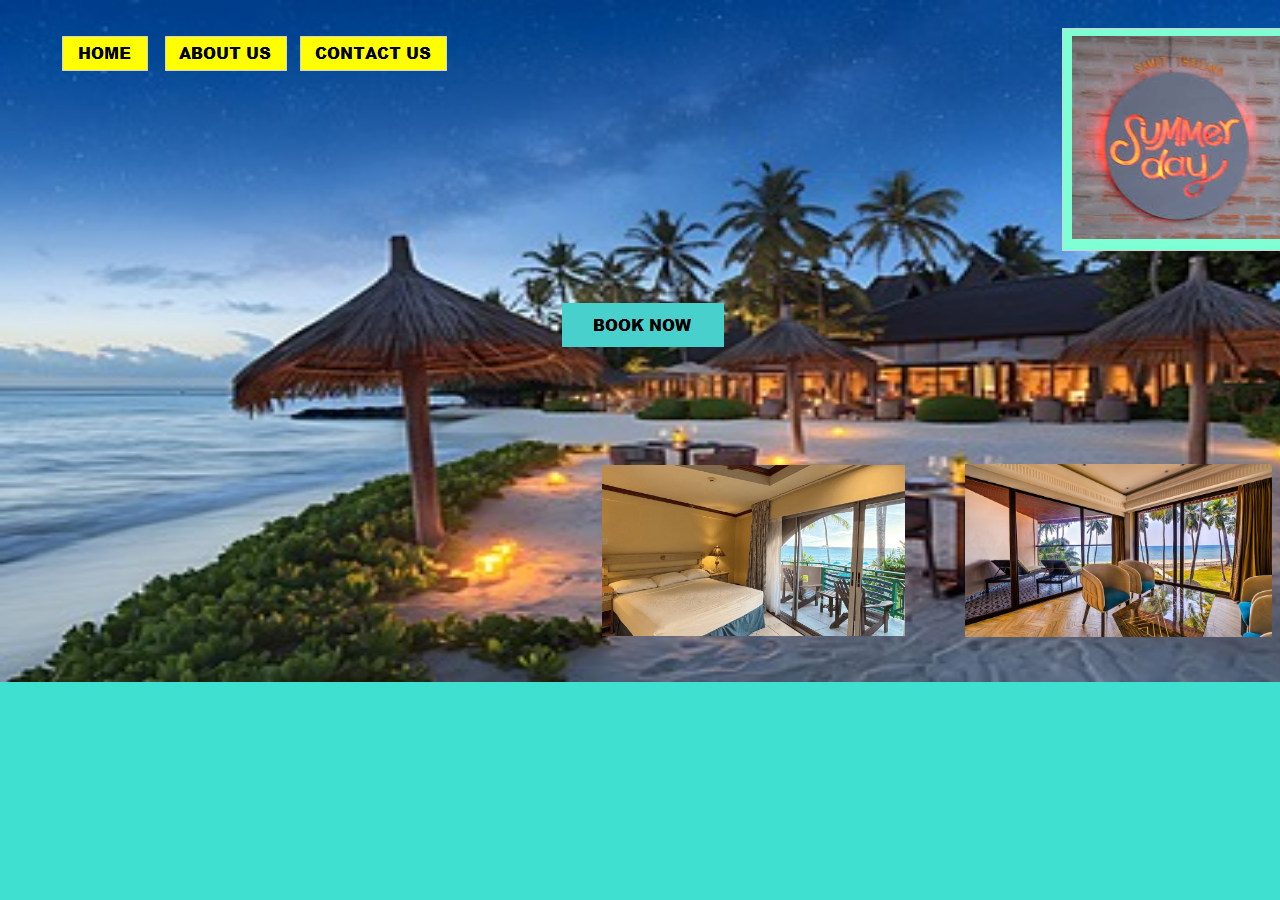
<file: index.html>
<!doctype html>
<html>
<head>
<meta charset="utf-8">
<title>Untitled Page</title>
<meta name="generator" content="WYSIWYG Web Builder 20 - https://www.wysiwygwebbuilder.com">
<link href="Gardose_&_Aragon.css" rel="stylesheet">
<link href="Home.css" rel="stylesheet">
</head>
<body>
<div id="wb_Shape6" style="position:absolute;left:15px;top:201px;width:808px;height:481px;z-index:0;">
<img src="images/img0001.png" id="Shape6" alt="" width="808" height="481" style="width:808px;height:481px;"></div>
<div id="wb_Image4" style="position:absolute;left:0px;top:0px;width:1352px;height:682px;z-index:1;">
<img src="images/beach.png.jpg" id="Image4" alt="" width="1352" height="901"></div>
<div id="wb_Shape1" style="position:absolute;left:62px;top:36px;width:86px;height:35px;z-index:2;">
<img src="images/img0002.png" id="Shape1" alt="" width="86" height="35" style="width:86px;height:35px;"></div>
<div id="wb_Shape2" style="position:absolute;left:165px;top:36px;width:122px;height:35px;z-index:3;">
<a href="./About-US.html"><img src="images/img0003.png" id="Shape2" alt="" width="122" height="35" style="width:122px;height:35px;"></a></div>
<div id="wb_Shape3" style="position:absolute;left:300px;top:36px;width:147px;height:35px;z-index:4;">
<a href="./Contact-US.html"><img src="images/img0004.png" id="Shape3" alt="" width="147" height="35" style="width:147px;height:35px;"></a></div>
<div id="wb_Image1" style="position:absolute;left:965px;top:464px;width:307px;height:173px;z-index:5;">
<img src="PSP--16_lui5jj.avif" id="Image1" alt="" width="307" height="173"></div>
<div id="wb_Image2" style="position:absolute;left:602px;top:465px;width:303px;height:171px;z-index:6;">
<img src="images/ocean-front-room_wide.webp" id="Image2" alt="" width="303" height="171"></div>
<div id="wb_Shape5" style="position:absolute;left:1062px;top:28px;width:240px;height:223px;z-index:7;">
<img src="images/img0006.png" id="Shape5" alt="" width="240" height="223" style="width:240px;height:223px;"></div>
<div id="wb_Image3" style="position:absolute;left:1072px;top:36px;width:220px;height:203px;z-index:8;">
<img src="images/images.jpg" id="Image3" alt="" width="220" height="194"></div>
<div id="wb_Shape4" style="position:absolute;left:562px;top:303px;width:162px;height:44px;z-index:9;">
<a href="./Book-Now.html"><img src="images/img0005.png" id="Shape4" alt="" width="162" height="44" style="width:162px;height:44px;"></a></div>
</body>
</html>
</file>
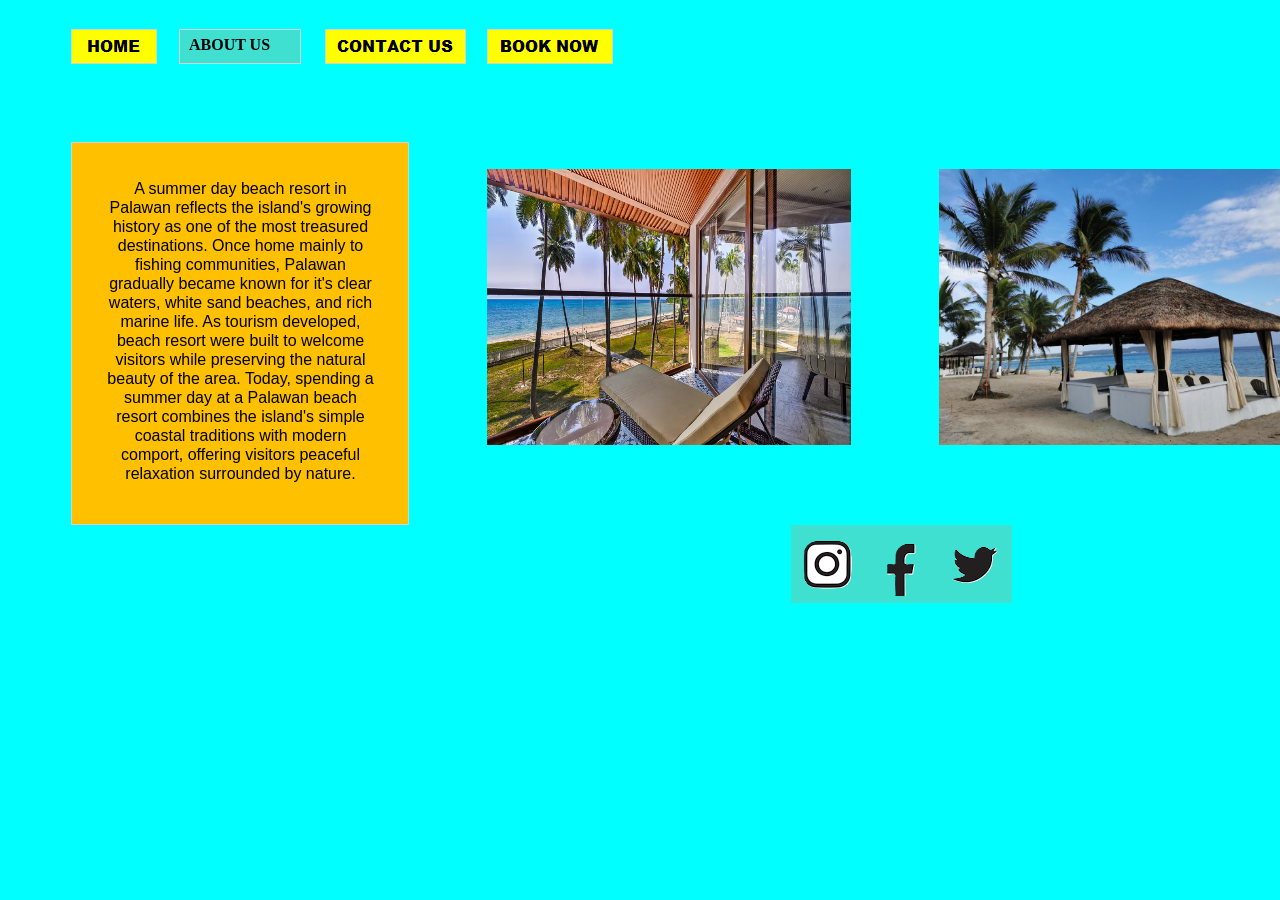
<file: About-US.html>
<!doctype html>
<html>
<head>
<meta charset="utf-8">
<title>Untitled Page</title>
<meta name="generator" content="WYSIWYG Web Builder 20 - https://www.wysiwygwebbuilder.com">
<link href="Gardose_&_Aragon.css" rel="stylesheet">
<link href="About-US.css" rel="stylesheet">
</head>
<body>
<div id="wb_Shape1" style="position:absolute;left:161px;top:28px;width:113px;height:48px;visibility:hidden;z-index:0;">
<img src="images/img0007.png" id="Shape1" alt="" width="113" height="48" style="width:113px;height:48px;"></div>
<div id="wb_Shape6" style="position:absolute;left:71px;top:142px;width:338px;height:383px;z-index:1;">
<img src="images/img0012.png" id="Shape6" alt="" width="338" height="383" style="width:338px;height:383px;"></div>
<div id="wb_Text5" style="position:absolute;left:103px;top:179px;width:275px;height:286px;text-align:center;z-index:2;">
<span style="color:#000000;font-family:Arial;font-size:16px;">A summer day beach resort in Palawan reflects the island's growing history as one of the most treasured destinations. Once home mainly to fishing communities, Palawan gradually became known for it's clear waters, white sand beaches, and rich marine life. As tourism developed, beach resort were built to welcome visitors while preserving the natural beauty of the area. Today, spending a summer day at a Palawan beach resort combines the island's simple coastal traditions with modern comport, offering visitors peaceful relaxation surrounded by nature.</span></div>
<div id="wb_Image2" style="position:absolute;left:487px;top:169px;width:364px;height:276px;z-index:3;">
<img src="room.avif" id="Image2" alt="" width="364" height="205"></div>
<div id="wb_Image1" style="position:absolute;left:939px;top:169px;width:364px;height:276px;z-index:4;">
<img src="images/232712196.jpg" id="Image1" alt="" width="364" height="273"></div>
<div id="wb_Shape7" style="position:absolute;left:791px;top:525px;width:221px;height:78px;z-index:5;">
<img src="images/img0013.png" id="Shape7" alt="" width="221" height="78" style="width:221px;height:78px;"></div>
<div id="wb_Image3" style="position:absolute;left:799px;top:533px;width:204px;height:63px;z-index:6;">
<img src="images/download.png" id="Image3" alt="" width="204" height="63"></div>
<div id="wb_Shape8" style="position:absolute;left:71px;top:29px;width:86px;height:35px;z-index:7;">
<a href="./Home.html"><img src="images/img0008.png" id="Shape8" alt="" width="86" height="35" style="width:86px;height:35px;"></a></div>
<div id="wb_Shape3" style="position:absolute;left:179px;top:29px;width:122px;height:35px;z-index:8;">
<img src="images/img0009.png" id="Shape3" alt="" width="122" height="35" style="width:122px;height:35px;"></div>
<div id="wb_Shape9" style="position:absolute;left:325px;top:29px;width:141px;height:35px;z-index:9;">
<a href="./Contact-US.html"><img src="images/img0010.png" id="Shape9" alt="" width="141" height="35" style="width:141px;height:35px;"></a></div>
<div id="wb_Shape10" style="position:absolute;left:487px;top:29px;width:126px;height:35px;z-index:10;">
<a href="./Book-Now.html"><img src="images/img0011.png" id="Shape10" alt="" width="126" height="35" style="width:126px;height:35px;"></a></div>
<div id="wb_Text6" style="position:absolute;left:189px;top:35px;width:102px;height:23px;z-index:11;">
<span style="color:#000000;font-family:'Arial Black';font-size:16px;"><strong>ABOUT US</strong></span></div>
</body>
</html>
</file>
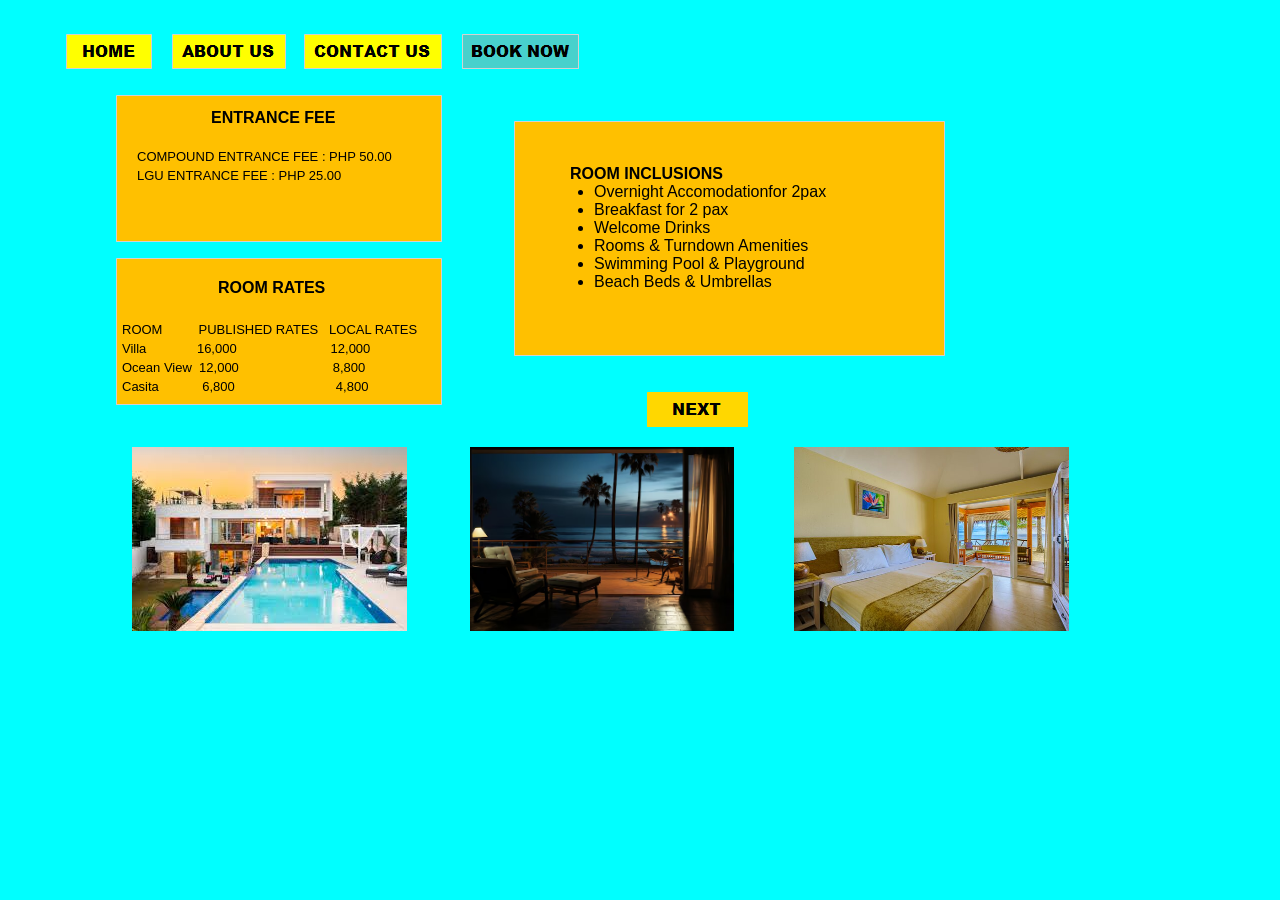
<file: Book-Now.html>
<!doctype html>
<html>
<head>
<meta charset="utf-8">
<title>Untitled Page</title>
<meta name="generator" content="WYSIWYG Web Builder 20 - https://www.wysiwygwebbuilder.com">
<link href="Gardose_&_Aragon.css" rel="stylesheet">
<link href="Book-Now.css" rel="stylesheet">
</head>
<body>
<div id="wb_Shape1" style="position:absolute;left:462px;top:34px;width:117px;height:35px;z-index:0;">
<a href="./Next.html"><img src="images/img0023.png" id="Shape1" alt="" width="117" height="35" style="width:117px;height:35px;"></a></div>
<div id="wb_Shape2" style="position:absolute;left:66px;top:34px;width:86px;height:35px;z-index:1;">
<a href="./Home.html"><img src="images/img0024.png" id="Shape2" alt="" width="86" height="35" style="width:86px;height:35px;"></a></div>
<div id="wb_Shape3" style="position:absolute;left:172px;top:34px;width:114px;height:35px;z-index:2;">
<a href="./About-US.html"><img src="images/img0025.png" id="Shape3" alt="" width="114" height="35" style="width:114px;height:35px;"></a></div>
<div id="wb_Shape4" style="position:absolute;left:304px;top:34px;width:138px;height:35px;z-index:3;">
<a href="./Contact-US.html"><img src="images/img0026.png" id="Shape4" alt="" width="138" height="35" style="width:138px;height:35px;"></a></div>
<div id="wb_Shape5" style="position:absolute;left:116px;top:95px;width:326px;height:147px;z-index:4;">
<img src="images/img0027.png" id="Shape5" alt="" width="326" height="147" style="width:326px;height:147px;"></div>
<div id="wb_Shape6" style="position:absolute;left:116px;top:258px;width:326px;height:147px;z-index:5;">
<img src="images/img0028.png" id="Shape6" alt="" width="326" height="147" style="width:326px;height:147px;"></div>
<div id="wb_Shape7" style="position:absolute;left:514px;top:121px;width:431px;height:235px;z-index:6;">
<img src="images/img0029.png" id="Shape7" alt="" width="431" height="235" style="width:431px;height:235px;"></div>
<div id="wb_Text1" style="position:absolute;left:137px;top:108px;width:284px;height:66px;z-index:7;">
<span style="color:#000000;font-family:Arial;font-size:16px;"><strong> <br><br></strong></span><span style="color:#000000;font-family:Arial;font-size:13px;">COMPOUND ENTRANCE FEE : PHP 50.00<br>LGU ENTRANCE FEE : PHP 25.00</span></div>
<div id="wb_Text2" style="position:absolute;left:122px;top:281px;width:315px;height:95px;z-index:8;">
<span style="color:#000000;font-family:Arial;font-size:16px;"><strong><br></strong><br></span><span style="color:#000000;font-family:Arial;font-size:13px;">ROOM&nbsp;&nbsp; &nbsp;&nbsp; &nbsp;&nbsp;&nbsp; PUBLISHED RATES&nbsp;&nbsp; LOCAL RATES Villa&nbsp;&nbsp; &nbsp;&nbsp; &nbsp;&nbsp; &nbsp;&nbsp;&nbsp;&nbsp; 16,000&nbsp;&nbsp; &nbsp;&nbsp; &nbsp;&nbsp; &nbsp;&nbsp; &nbsp;&nbsp; &nbsp;&nbsp; &nbsp;&nbsp; &nbsp;&nbsp;&nbsp;&nbsp; 12,000<br>Ocean View&nbsp; 12,000&nbsp;&nbsp; &nbsp;&nbsp; &nbsp;&nbsp; &nbsp;&nbsp; &nbsp;&nbsp; &nbsp;&nbsp; &nbsp;&nbsp; &nbsp;&nbsp;&nbsp;&nbsp; 8,800<br>Casita&nbsp;&nbsp; &nbsp;&nbsp; &nbsp;&nbsp; &nbsp;&nbsp; 6,800&nbsp;&nbsp; &nbsp;&nbsp; &nbsp;&nbsp; &nbsp;&nbsp; &nbsp;&nbsp; &nbsp;&nbsp; &nbsp;&nbsp; &nbsp;&nbsp; &nbsp;&nbsp;&nbsp; 4,800</span></div>
<div id="wb_Text3" style="position:absolute;left:442px;top:156px;width:356px;height:18px;z-index:9;">
&nbsp;</div>
<div id="wb_Text4" style="position:absolute;left:570px;top:165px;width:294px;height:146px;z-index:10;">
<p style="font-weight:bold;">ROOM INCLUSIONS</p>
<ul style="list-style-type:disc;">
<li style="margin:0 0 0 24px;">Overnight Accomodationfor 2pax
</li>
<li style="margin:0 0 0 24px;">Breakfast for 2 pax
</li>
<li style="margin:0 0 0 24px;">Welcome Drinks
</li>
<li style="margin:0 0 0 24px;">Rooms &amp; Turndown Amenities
</li>
<li style="margin:0 0 0 24px;">Swimming Pool &amp; Playground
</li>
<li style="margin:0 0 0 24px;">Beach Beds &amp; Umbrellas
</li>
</ul></div>
<div id="wb_Text5" style="position:absolute;left:218px;top:278px;width:123px;height:18px;z-index:11;">
<span style="color:#000000;font-family:Arial;font-size:16px;"><strong>ROOM RATES</strong></span></div>
<div id="wb_Text6" style="position:absolute;left:211px;top:108px;width:136px;height:18px;z-index:12;">
<span style="color:#000000;font-family:Arial;font-size:16px;"><strong>ENTRANCE FEE</strong></span></div>
<div id="wb_Image1" style="position:absolute;left:132px;top:447px;width:275px;height:184px;z-index:13;">
<img src="images/images (1).jpg" id="Image1" alt="" width="275" height="184"></div>
<div id="wb_Image2" style="position:absolute;left:470px;top:447px;width:264px;height:184px;z-index:14;">
<img src="hotel-rooms-view-nighttime-overlooking-beach_795881-11674.avif" id="Image2" alt="" width="264" height="176"></div>
<div id="wb_Image3" style="position:absolute;left:794px;top:447px;width:275px;height:184px;z-index:15;">
<img src="images/turtle-cottage.jpg" id="Image3" alt="" width="275" height="184"></div>
<div id="wb_Shape8" style="position:absolute;left:647px;top:392px;width:101px;height:35px;z-index:16;">
<a href="./Next.html"><img src="images/img0034.png" id="Shape8" alt="" width="101" height="35" style="width:101px;height:35px;"></a></div>
</body>
</html>
</file>
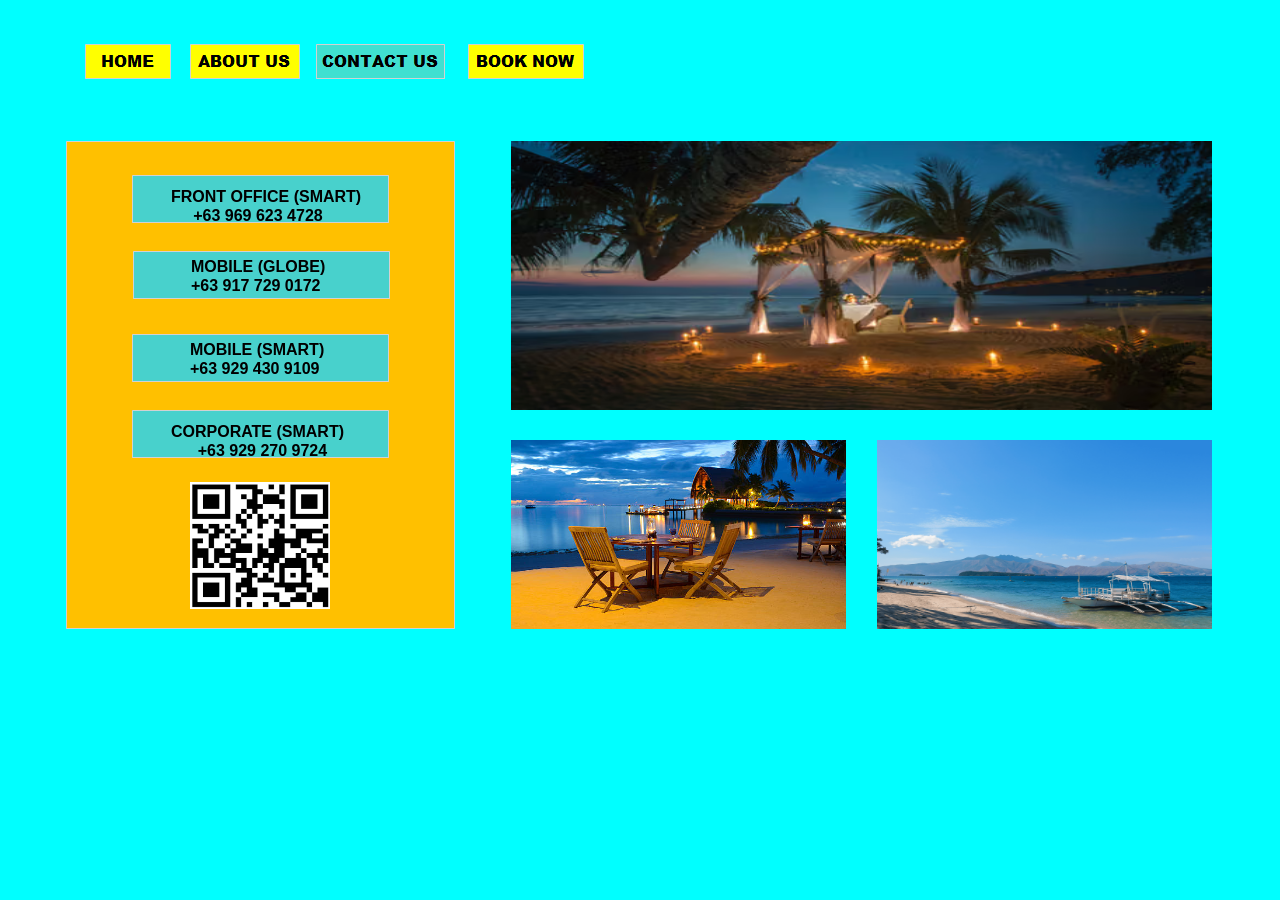
<file: Contact-US.html>
<!doctype html>
<html>
<head>
<meta charset="utf-8">
<title>Untitled Page</title>
<meta name="generator" content="WYSIWYG Web Builder 20 - https://www.wysiwygwebbuilder.com">
<link href="Gardose_&_Aragon.css" rel="stylesheet">
<link href="Contact-US.css" rel="stylesheet">
</head>
<body>
<div id="wb_Shape6" style="position:absolute;left:66px;top:141px;width:389px;height:488px;z-index:0;">
<img src="images/img0018.png" id="Shape6" alt="" width="389" height="488" style="width:389px;height:488px;"></div>
<div id="wb_Image1" style="position:absolute;left:190px;top:482px;width:140px;height:127px;z-index:1;">
<img src="images/download (1).png" id="Image1" alt="" width="140" height="141"></div>
<div id="wb_Image2" style="position:absolute;left:511px;top:440px;width:335px;height:189px;z-index:2;">
<img src="images/istockphoto-155383026-612x612.jpg" id="Image2" alt="Romantic Candlelight Beach Dinner at Seaside Restaurant" title="Romantic Candlelight Beach Dinner at Seaside Restaurant" width="335" height="223"></div>
<div id="wb_Image3" style="position:absolute;left:511px;top:141px;width:701px;height:269px;z-index:3;">
<img src="Private_Beach_jae1ro.avif" id="Image3" alt="" width="701" height="394"></div>
<div id="wb_Image4" style="position:absolute;left:877px;top:440px;width:335px;height:189px;z-index:4;">
<img src="images/3ae80fdf-e2b0-4838-b4c9-a83379f002c7.png" id="Image4" alt="image.png" title="image.png" width="335" height="223"></div>
<div id="wb_Shape9" style="position:absolute;left:132px;top:175px;width:257px;height:48px;z-index:5;">
<img src="images/img0019.png" id="Shape9" alt="" width="257" height="48" style="width:257px;height:48px;"></div>
<div id="wb_Text1" style="position:absolute;left:171px;top:187px;width:222px;height:36px;z-index:6;">
<span style="color:#000000;font-family:Arial;font-size:16px;"><strong>FRONT OFFICE (SMART)<br>&nbsp;&nbsp;&nbsp;&nbsp; +63 969 623 4728</strong></span></div>
<div id="wb_Shape5" style="position:absolute;left:133px;top:251px;width:257px;height:48px;z-index:7;">
<img src="images/img0020.png" id="Shape5" alt="" width="257" height="48" style="width:257px;height:48px;"></div>
<div id="wb_Text4" style="position:absolute;left:191px;top:257px;width:198px;height:36px;z-index:8;">
<span style="color:#000000;font-family:Arial;font-size:16px;"><strong>MOBILE (GLOBE)<br>+63 917 729 0172</strong></span></div>
<div id="wb_Shape7" style="position:absolute;left:132px;top:334px;width:257px;height:48px;z-index:9;">
<img src="images/img0021.png" id="Shape7" alt="" width="257" height="48" style="width:257px;height:48px;"></div>
<div id="wb_Text7" style="position:absolute;left:190px;top:340px;width:199px;height:36px;z-index:10;">
<span style="color:#000000;font-family:Arial;font-size:16px;"><strong>MOBILE (SMART)<br>+63 929 430 9109</strong></span></div>
<div id="wb_Shape8" style="position:absolute;left:132px;top:410px;width:257px;height:48px;z-index:11;">
<img src="images/img0022.png" id="Shape8" alt="" width="257" height="48" style="width:257px;height:48px;"></div>
<div id="wb_Text8" style="position:absolute;left:171px;top:422px;width:193px;height:36px;z-index:12;">
<span style="color:#000000;font-family:Arial;font-size:16px;"><strong>CORPORATE (SMART)<br>&nbsp;&nbsp; &nbsp;&nbsp; +63 929 270 9724</strong></span></div>
<div id="wb_Shape10" style="position:absolute;left:85px;top:44px;width:86px;height:35px;z-index:13;">
<a href="./Home.html"><img src="images/img0014.png" id="Shape10" alt="" width="86" height="35" style="width:86px;height:35px;"></a></div>
<div id="wb_Shape11" style="position:absolute;left:190px;top:44px;width:110px;height:35px;z-index:14;">
<a href="./About-US.html"><img src="images/img0015.png" id="Shape11" alt="" width="110" height="35" style="width:110px;height:35px;"></a></div>
<div id="wb_Shape12" style="position:absolute;left:316px;top:44px;width:129px;height:35px;z-index:15;">
<img src="images/img0016.png" id="Shape12" alt="" width="129" height="35" style="width:129px;height:35px;"></div>
<div id="wb_Shape13" style="position:absolute;left:468px;top:44px;width:116px;height:35px;z-index:16;">
<a href="./Book-Now.html"><img src="images/img0017.png" id="Shape13" alt="" width="116" height="35" style="width:116px;height:35px;"></a></div>
</body>
</html>
</file>
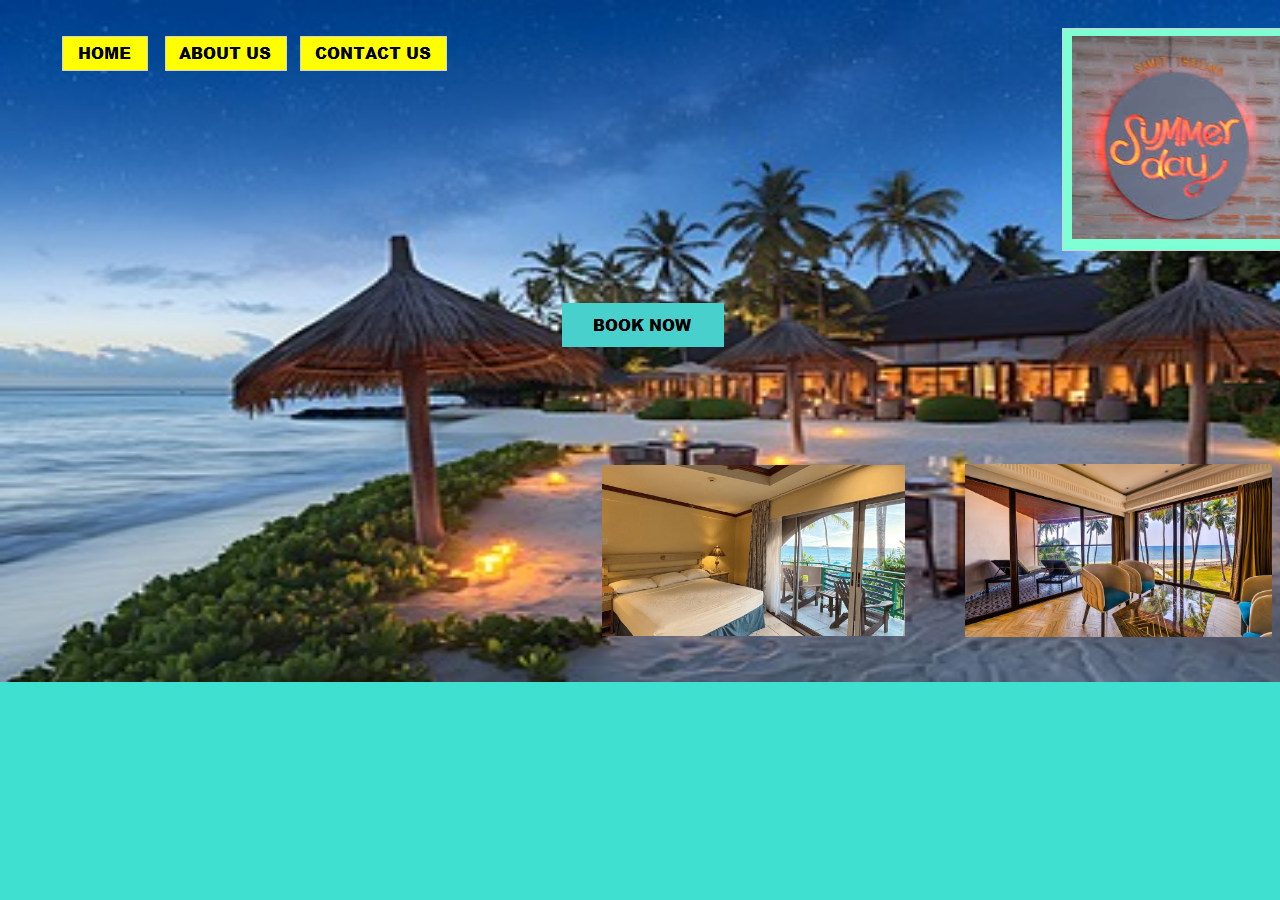
<file: Home.html>
<!doctype html>
<html>
<head>
<meta charset="utf-8">
<title>Untitled Page</title>
<meta name="generator" content="WYSIWYG Web Builder 20 - https://www.wysiwygwebbuilder.com">
<link href="Gardose_&_Aragon.css" rel="stylesheet">
<link href="Home.css" rel="stylesheet">
</head>
<body>
<div id="wb_Shape6" style="position:absolute;left:15px;top:201px;width:808px;height:481px;z-index:0;">
<img src="images/img0001.png" id="Shape6" alt="" width="808" height="481" style="width:808px;height:481px;"></div>
<div id="wb_Image4" style="position:absolute;left:0px;top:0px;width:1352px;height:682px;z-index:1;">
<img src="images/beach.png.jpg" id="Image4" alt="" width="1352" height="901"></div>
<div id="wb_Shape1" style="position:absolute;left:62px;top:36px;width:86px;height:35px;z-index:2;">
<img src="images/img0002.png" id="Shape1" alt="" width="86" height="35" style="width:86px;height:35px;"></div>
<div id="wb_Shape2" style="position:absolute;left:165px;top:36px;width:122px;height:35px;z-index:3;">
<a href="./About-US.html"><img src="images/img0003.png" id="Shape2" alt="" width="122" height="35" style="width:122px;height:35px;"></a></div>
<div id="wb_Shape3" style="position:absolute;left:300px;top:36px;width:147px;height:35px;z-index:4;">
<a href="./Contact-US.html"><img src="images/img0004.png" id="Shape3" alt="" width="147" height="35" style="width:147px;height:35px;"></a></div>
<div id="wb_Image1" style="position:absolute;left:965px;top:464px;width:307px;height:173px;z-index:5;">
<img src="PSP--16_lui5jj.avif" id="Image1" alt="" width="307" height="173"></div>
<div id="wb_Image2" style="position:absolute;left:602px;top:465px;width:303px;height:171px;z-index:6;">
<img src="images/ocean-front-room_wide.webp" id="Image2" alt="" width="303" height="171"></div>
<div id="wb_Shape5" style="position:absolute;left:1062px;top:28px;width:240px;height:223px;z-index:7;">
<img src="images/img0006.png" id="Shape5" alt="" width="240" height="223" style="width:240px;height:223px;"></div>
<div id="wb_Image3" style="position:absolute;left:1072px;top:36px;width:220px;height:203px;z-index:8;">
<img src="images/images.jpg" id="Image3" alt="" width="220" height="194"></div>
<div id="wb_Shape4" style="position:absolute;left:562px;top:303px;width:162px;height:44px;z-index:9;">
<a href="./Book-Now.html"><img src="images/img0005.png" id="Shape4" alt="" width="162" height="44" style="width:162px;height:44px;"></a></div>
</body>
</html>
</file>
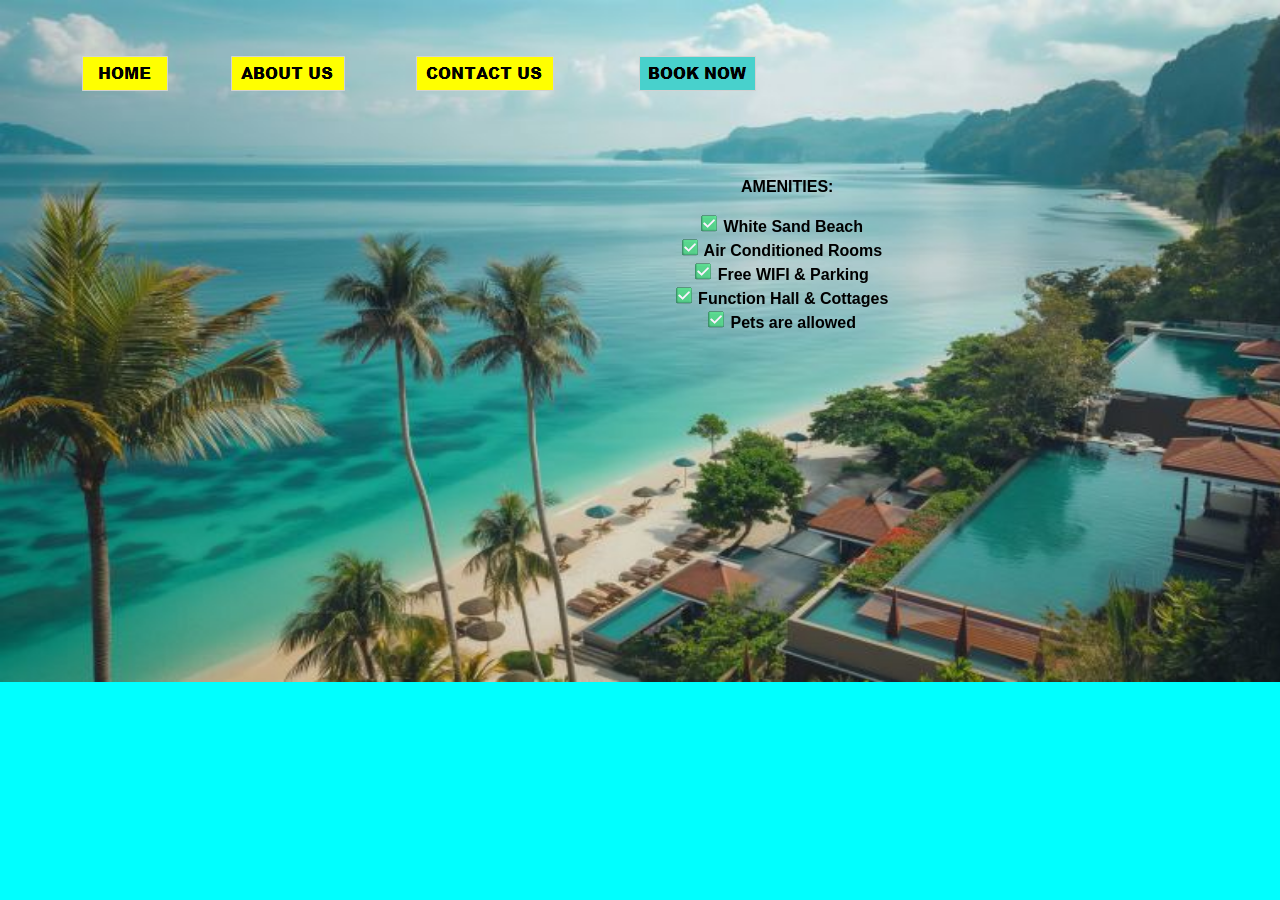
<file: Next.html>
<!doctype html>
<html>
<head>
<meta charset="utf-8">
<title>Untitled Page</title>
<meta name="generator" content="WYSIWYG Web Builder 20 - https://www.wysiwygwebbuilder.com">
<link href="Gardose_&_Aragon.css" rel="stylesheet">
<link href="Next.css" rel="stylesheet">
</head>
<body>
<div id="wb_Image2" style="position:absolute;left:0px;top:0px;width:1352px;height:682px;z-index:0;">
<a href="./Contact-US.html"><img src="images/659.jpg" id="Image2" alt="" width="1352" height="761"></a></div>
<div id="wb_Shape2" style="position:absolute;left:82px;top:56px;width:86px;height:35px;z-index:1;">
<a href="./Home.html"><img src="images/img0030.png" id="Shape2" alt="" width="86" height="35" style="width:86px;height:35px;"></a></div>
<div id="wb_Shape3" style="position:absolute;left:231px;top:56px;width:114px;height:35px;z-index:2;">
<a href="./About-US.html"><img src="images/img0031.png" id="Shape3" alt="" width="114" height="35" style="width:114px;height:35px;"></a></div>
<div id="wb_Shape4" style="position:absolute;left:416px;top:56px;width:138px;height:35px;z-index:3;">
<a href="./Book-Now.html"><img src="images/img0032.png" id="Shape4" alt="" width="138" height="35" style="width:138px;height:35px;"></a></div>
<div id="wb_Shape1" style="position:absolute;left:639px;top:56px;width:117px;height:35px;z-index:4;">
<a href="./Book-Now.html"><img src="images/img0033.png" id="Shape1" alt="" width="117" height="35" style="width:117px;height:35px;"></a></div>
<div id="wb_Text5" style="position:absolute;left:741px;top:177px;width:123px;height:18px;z-index:5;">
<span style="color:#000000;font-family:Arial;font-size:16px;"><strong>AMENITIES:</strong></span></div>
<div id="wb_Text1" style="position:absolute;left:651px;top:212px;width:260px;height:100px;text-align:center;z-index:6;">
<p style="font-weight:bold;"><img alt="" width="20" height="20" src="images/Text11.png"><span style="font-weight:normal;">&nbsp;</span>White Sand Beach</p>
<p style="font-weight:bold;"><img alt="" width="20" height="20" src="images/Text12.png"> Air Conditioned Rooms</p>
<p style="font-weight:bold;"><img alt="" width="20" height="20" src="images/Text13.png"> Free WIFI &amp; Parking</p>
<p style="font-weight:bold;"><img alt="" width="20" height="20" src="images/Text14.png"> Function Hall &amp; Cottages</p>
<p style="font-weight:bold;"><img alt="" width="20" height="20" src="images/Text15.png"> Pets are allowed</p></div>
</body>
</html>
</file>
<file: Gardose_&_Aragon.css>
h1, .h1
{
   font-family: Arial;
   font-weight: bold;
   font-size: 32px;
   text-decoration: none;
   color: #000000;
   --color: #000000;
   background-color: transparent;
   margin: 0 0 0 0;
   padding: 0 0 0 0;
   display: inline-block;
}
h2, .h2
{
   font-family: Arial;
   font-weight: bold;
   font-size: 27px;
   text-decoration: none;
   color: #000000;
   --color: #000000;
   background-color: transparent;
   margin: 0 0 0 0;
   padding: 0 0 0 0;
   display: inline-block;
}
h3, .h3
{
   font-family: Arial;
   font-weight: bold;
   font-size: 24px;
   text-decoration: none;
   color: #000000;
   --color: #000000;
   background-color: transparent;
   margin: 0 0 0 0;
   padding: 0 0 0 0;
   display: inline-block;
}
h4, .h4
{
   font-family: Arial;
   font-weight: bold;
   font-size: 21px;
   font-style: italic;
   text-decoration: none;
   color: #000000;
   --color: #000000;
   background-color: transparent;
   margin: 0 0 0 0;
   padding: 0 0 0 0;
   display: inline-block;
}
h5, .h5
{
   font-family: Arial;
   font-weight: bold;
   font-size: 19px;
   text-decoration: none;
   color: #000000;
   --color: #000000;
   background-color: transparent;
   margin: 0 0 0 0;
   padding: 0 0 0 0;
   display: inline-block;
}
h6, .h6
{
   font-family: Arial;
   font-weight: bold;
   font-size: 16px;
   text-decoration: none;
   color: #000000;
   --color: #000000;
   background-color: transparent;
   margin: 0 0 0 0;
   padding: 0 0 0 0;
   display: inline-block;
}
.CustomStyle
{
   font-family: "Courier New";
   font-weight: bold;
   font-size: 16px;
   text-decoration: none;
   color: #2E74B5;
   --color: #2E74B5;
   background-color: transparent;
}
</file>
<file: Home.css>
body
{
   background-color: #40E0D0;
   background-image: url('');
   background-attachment: fixed;
   background-position: center bottom;
   background-repeat: no-repeat;
   background-size: 93% 87%;
   color: #000000;
   font-family: Arial;
   font-weight: normal;
   font-size: 16px;
   line-height: 1.1875;
   margin: 0;
   padding: 0;
}
#Shape6
{
   border-width: 0;
   vertical-align: top;
}
#wb_Image4
{
   vertical-align: top;
}
#Image4
{
   border: 0px solid #000000;
   border-radius: 0px;
   box-sizing: border-box;
   padding: 0;
   margin: 0;
   left: 0;
   top: 0;
   width: 100%;
   height: 100%;
}
#Shape1
{
   border-width: 0;
   vertical-align: top;
}
#Shape2
{
   border-width: 0;
   vertical-align: top;
}
#Shape3
{
   border-width: 0;
   vertical-align: top;
}
#wb_Image1
{
   vertical-align: top;
}
#Image1
{
   border: 0px solid #000000;
   border-radius: 0px;
   box-sizing: border-box;
   padding: 0;
   margin: 0;
   left: 0;
   top: 0;
   width: 100%;
   height: 100%;
}
#wb_Image2
{
   vertical-align: top;
}
#Image2
{
   border: 0px solid #000000;
   border-radius: 0px;
   box-sizing: border-box;
   padding: 0;
   margin: 0;
   left: 0;
   top: 0;
   width: 100%;
   height: 100%;
}
#Shape5
{
   border-width: 0;
   vertical-align: top;
}
#wb_Image3
{
   vertical-align: top;
}
#Image3
{
   border: 0px solid #000000;
   border-radius: 0px;
   box-sizing: border-box;
   padding: 0;
   margin: 0;
   left: 0;
   top: 0;
   width: 100%;
   height: 100%;
}
#Shape4
{
   border-width: 0;
   vertical-align: top;
}
</file>
<file: About-US.css>
body
{
   background-color: #00FFFF;
   color: #000000;
   font-family: Arial;
   font-weight: normal;
   font-size: 16px;
   line-height: 1.1875;
   margin: 0;
   padding: 0;
}
#Shape1
{
   border-width: 0;
   vertical-align: top;
}
#Shape6
{
   border-width: 0;
   vertical-align: top;
}
#wb_Text5 
{
   background-color: transparent;
   background-image: none;
   border: 0px solid #000000;
   border-radius: 0px;
   padding: 0;
   margin: 0;
   text-align: center;
}
#wb_Text5 div
{
   text-align: center;
}
#wb_Image2
{
   vertical-align: top;
}
#Image2
{
   border: 0px solid #000000;
   border-radius: 0px;
   box-sizing: border-box;
   padding: 0;
   margin: 0;
   left: 0;
   top: 0;
   width: 100%;
   height: 100%;
}
#wb_Image1
{
   vertical-align: top;
}
#Image1
{
   border: 0px solid #000000;
   border-radius: 0px;
   box-sizing: border-box;
   padding: 0;
   margin: 0;
   left: 0;
   top: 0;
   width: 100%;
   height: 100%;
}
#Shape7
{
   border-width: 0;
   vertical-align: top;
}
#wb_Image3
{
   vertical-align: top;
}
#Image3
{
   border: 0px solid #000000;
   border-radius: 0px;
   box-sizing: border-box;
   padding: 0;
   margin: 0;
   left: 0;
   top: 0;
   width: 100%;
   height: 100%;
}
#Shape8
{
   border-width: 0;
   vertical-align: top;
}
#Shape3
{
   border-width: 0;
   vertical-align: top;
}
#Shape9
{
   border-width: 0;
   vertical-align: top;
}
#Shape10
{
   border-width: 0;
   vertical-align: top;
}
#wb_Text6 
{
   background-color: transparent;
   background-image: none;
   border: 0px solid #000000;
   border-radius: 0px;
   padding: 0;
   margin: 0;
   text-align: left;
}
#wb_Text6 div
{
   text-align: left;
}
</file>
<file: Book-Now.css>
body
{
   background-color: #00FFFF;
   color: #000000;
   font-family: Arial;
   font-weight: normal;
   font-size: 16px;
   line-height: 1.1875;
   margin: 0;
   padding: 0;
}
#Shape1
{
   border-width: 0;
   vertical-align: top;
}
#Shape2
{
   border-width: 0;
   vertical-align: top;
}
#Shape3
{
   border-width: 0;
   vertical-align: top;
}
#Shape4
{
   border-width: 0;
   vertical-align: top;
}
#Shape5
{
   border-width: 0;
   vertical-align: top;
}
#Shape6
{
   border-width: 0;
   vertical-align: top;
}
#Shape7
{
   border-width: 0;
   vertical-align: top;
}
#wb_Text1 
{
   background-color: transparent;
   background-image: none;
   border: 0px solid #000000;
   border-radius: 0px;
   padding: 0;
   margin: 0;
   text-align: left;
}
#wb_Text1 div
{
   text-align: left;
}
#wb_Text2 
{
   background-color: transparent;
   background-image: none;
   border: 0px solid #000000;
   border-radius: 0px;
   padding: 0;
   margin: 0;
   text-align: left;
}
#wb_Text2 div
{
   text-align: left;
}
#wb_Text3 
{
   background-color: transparent;
   background-image: none;
   border: 0px solid #000000;
   border-radius: 0px;
   padding: 0;
   margin: 0;
   text-align: left;
}
#wb_Text3 div
{
   text-align: left;
}
#wb_Text4 
{
   background-color: transparent;
   background-image: none;
   border: 0px solid #000000;
   border-radius: 0px;
   padding: 0;
   margin: 0;
   text-align: left;
}
#wb_Text4
{
   color: #000000;
   font-family: Arial;
   font-weight: 400;
   font-size: 16px;
   line-height: 18px;
}
#wb_Text4 p, #wb_Text4 ul
{
   margin: 0;
   padding: 0;
}
#wb_Text5 
{
   background-color: transparent;
   background-image: none;
   border: 0px solid #000000;
   border-radius: 0px;
   padding: 0;
   margin: 0;
   text-align: left;
}
#wb_Text5 div
{
   text-align: left;
}
#wb_Text6 
{
   background-color: transparent;
   background-image: none;
   border: 0px solid #000000;
   border-radius: 0px;
   padding: 0;
   margin: 0;
   text-align: left;
}
#wb_Text6 div
{
   text-align: left;
}
#wb_Image1
{
   vertical-align: top;
}
#Image1
{
   border: 0px solid #000000;
   border-radius: 0px;
   box-sizing: border-box;
   padding: 0;
   margin: 0;
   left: 0;
   top: 0;
   width: 100%;
   height: 100%;
}
#wb_Image2
{
   vertical-align: top;
}
#Image2
{
   border: 0px solid #000000;
   border-radius: 0px;
   box-sizing: border-box;
   padding: 0;
   margin: 0;
   left: 0;
   top: 0;
   width: 100%;
   height: 100%;
}
#wb_Image3
{
   vertical-align: top;
}
#Image3
{
   border: 0px solid #000000;
   border-radius: 0px;
   box-sizing: border-box;
   padding: 0;
   margin: 0;
   left: 0;
   top: 0;
   width: 100%;
   height: 100%;
}
#Shape8
{
   border-width: 0;
   vertical-align: top;
}
</file>
<file: Contact-US.css>
body
{
   background-color: #00FFFF;
   color: #000000;
   font-family: Arial;
   font-weight: normal;
   font-size: 16px;
   line-height: 1.1875;
   margin: 0;
   padding: 0;
}
#Shape6
{
   border-width: 0;
   vertical-align: top;
}
#wb_Image1
{
   vertical-align: top;
}
#Image1
{
   border: 0px solid #000000;
   border-radius: 0px;
   box-sizing: border-box;
   padding: 0;
   margin: 0;
   left: 0;
   top: 0;
   width: 100%;
   height: 100%;
}
#wb_Image2
{
   vertical-align: top;
}
#Image2
{
   border: 0px solid #000000;
   border-radius: 0px;
   box-sizing: border-box;
   padding: 0;
   margin: 0;
   left: 0;
   top: 0;
   width: 100%;
   height: 100%;
}
#wb_Image3
{
   vertical-align: top;
}
#Image3
{
   border: 0px solid #000000;
   border-radius: 0px;
   box-sizing: border-box;
   padding: 0;
   margin: 0;
   left: 0;
   top: 0;
   width: 100%;
   height: 100%;
}
#wb_Image4
{
   vertical-align: top;
}
#Image4
{
   border: 0px solid #000000;
   border-radius: 0px;
   box-sizing: border-box;
   padding: 0;
   margin: 0;
   left: 0;
   top: 0;
   width: 100%;
   height: 100%;
}
#Shape9
{
   border-width: 0;
   vertical-align: top;
}
#wb_Text1 
{
   background-color: transparent;
   background-image: none;
   border: 0px solid #000000;
   border-radius: 0px;
   padding: 0;
   margin: 0;
   text-align: left;
}
#wb_Text1 div
{
   text-align: left;
}
#Shape5
{
   border-width: 0;
   vertical-align: top;
}
#wb_Text4 
{
   background-color: transparent;
   background-image: none;
   border: 0px solid #000000;
   border-radius: 0px;
   padding: 0;
   margin: 0;
   text-align: left;
}
#wb_Text4 div
{
   text-align: left;
}
#Shape7
{
   border-width: 0;
   vertical-align: top;
}
#wb_Text7 
{
   background-color: transparent;
   background-image: none;
   border: 0px solid #000000;
   border-radius: 0px;
   padding: 0;
   margin: 0;
   text-align: left;
}
#wb_Text7 div
{
   text-align: left;
}
#Shape8
{
   border-width: 0;
   vertical-align: top;
}
#wb_Text8 
{
   background-color: transparent;
   background-image: none;
   border: 0px solid #000000;
   border-radius: 0px;
   padding: 0;
   margin: 0;
   text-align: left;
}
#wb_Text8 div
{
   text-align: left;
}
#Shape10
{
   border-width: 0;
   vertical-align: top;
}
#Shape11
{
   border-width: 0;
   vertical-align: top;
}
#Shape12
{
   border-width: 0;
   vertical-align: top;
}
#Shape13
{
   border-width: 0;
   vertical-align: top;
}
</file>
<file: Next.css>
body
{
   background-color: #00FFFF;
   color: #000000;
   font-family: Arial;
   font-weight: normal;
   font-size: 16px;
   line-height: 1.1875;
   margin: 0;
   padding: 0;
}
#wb_Image2
{
   vertical-align: top;
}
#Image2
{
   border: 0px solid #000000;
   border-radius: 0px;
   box-sizing: border-box;
   padding: 0;
   margin: 0;
   left: 0;
   top: 0;
   width: 100%;
   height: 100%;
}
#Shape2
{
   border-width: 0;
   vertical-align: top;
}
#Shape3
{
   border-width: 0;
   vertical-align: top;
}
#Shape4
{
   border-width: 0;
   vertical-align: top;
}
#Shape1
{
   border-width: 0;
   vertical-align: top;
}
#wb_Text5 
{
   background-color: transparent;
   background-image: none;
   border: 0px solid #000000;
   border-radius: 0px;
   padding: 0;
   margin: 0;
   text-align: left;
}
#wb_Text5 div
{
   text-align: left;
}
#wb_Text1 
{
   background-color: transparent;
   background-image: none;
   border: 0px solid #000000;
   border-radius: 0px;
   padding: 0;
   margin: 0;
   text-align: center;
}
#wb_Text1
{
   color: #000000;
   font-family: Arial;
   font-weight: 400;
   font-size: 16px;
   line-height: 18px;
}
#wb_Text1 p, #wb_Text1 ul
{
   margin: 0;
   padding: 0;
}
</file>
